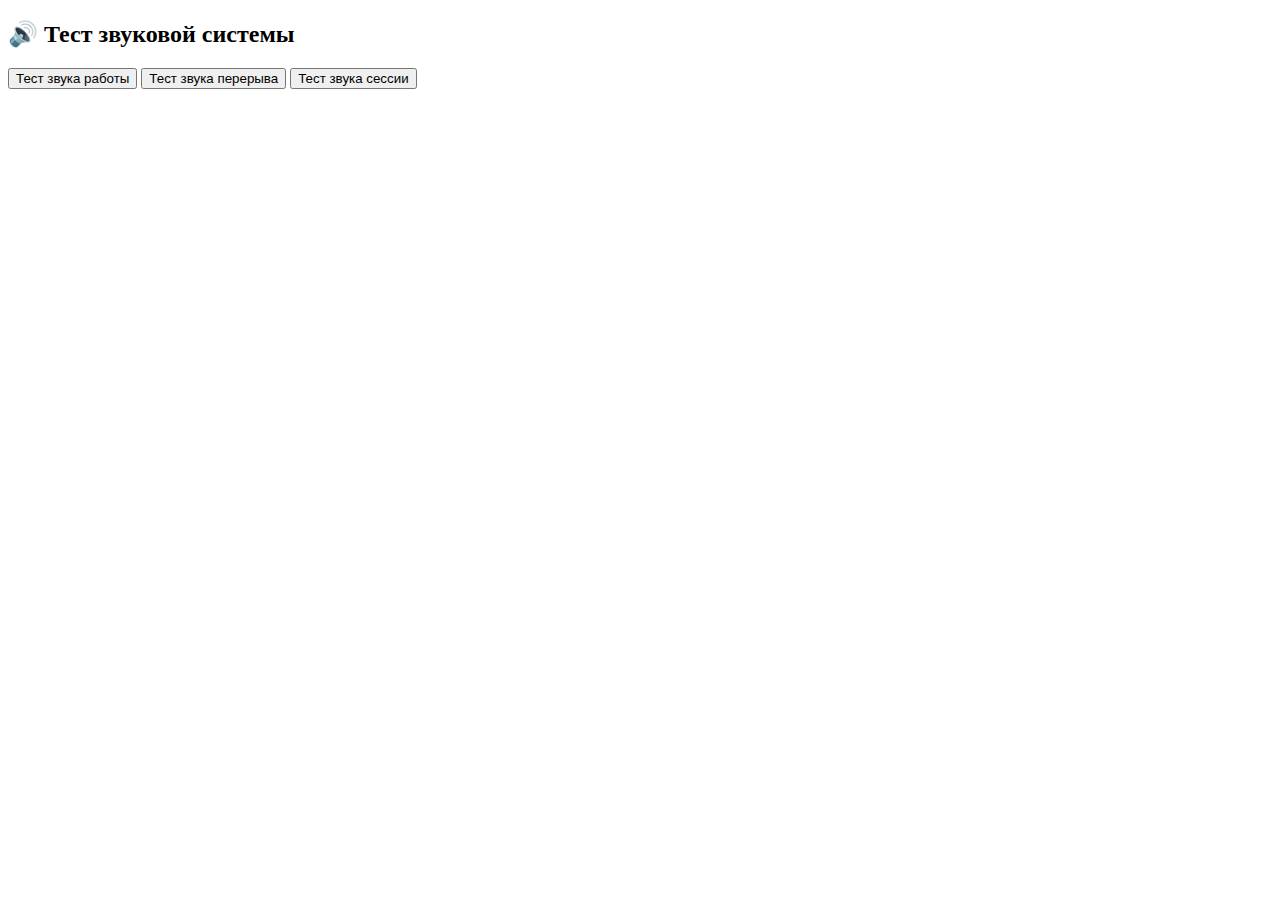
<file: sound-test.html>
﻿<!DOCTYPE html>
<html>
<head>
    <title>Sound Test</title>
</head>
<body>
    <h2>🔊 Тест звуковой системы</h2>
    <button onclick="testWorkSound()">Тест звука работы</button>
    <button onclick="testBreakSound()">Тест звука перерыва</button>
    <button onclick="testSessionSound()">Тест звука сессии</button>
    
    <script>
    // Копируем код из notifications.js для теста
    class TestNotificationManager {
        constructor() {
            this.audioContext = null;
            this.soundActivated = false;
            this.setupSoundActivation();
        }

        setupSoundActivation() {
            const activateSounds = () => {
                if (!this.soundActivated) {
                    this.soundActivated = true;
                    this.audioContext = new (window.AudioContext || window.webkitAudioContext)();
                    console.log("🔊 Звуки активированы в тесте!");
                }
            };
            document.addEventListener("click", activateSounds, { once: true });
        }

        playSound(frequency, duration, volume = 0.1) {
            if (!this.soundActivated || !this.audioContext) {
                console.log("❌ Звуки не активированы или audioContext не создан");
                return;
            }

            try {
                if (this.audioContext.state === "suspended") {
                    this.audioContext.resume();
                }
                
                const oscillator = this.audioContext.createOscillator();
                const gainNode = this.audioContext.createGain();
                
                oscillator.connect(gainNode);
                gainNode.connect(this.audioContext.destination);
                
                oscillator.frequency.value = frequency;
                oscillator.type = "sine";
                
                const now = this.audioContext.currentTime;
                gainNode.gain.setValueAtTime(0, now);
                gainNode.gain.linearRampToValueAtTime(volume, now + 0.1);
                gainNode.gain.exponentialRampToValueAtTime(0.001, now + duration);
                
                oscillator.start(now);
                oscillator.stop(now + duration);
                console.log("✅ Звук воспроизведен: " + frequency + "Hz");
                
            } catch (error) {
                console.log("❌ Ошибка звука:", error);
            }
        }

        playWorkEndSound() {
            this.playSound(784, 0.8, 0.08);
            setTimeout(() => this.playSound(1047, 0.6, 0.06), 200);
        }

        playBreakEndSound() {
            this.playSound(523, 1.0, 0.07);
        }

        playSessionCompleteSound() {
            this.playSound(523, 0.5, 0.06);
            setTimeout(() => this.playSound(659, 0.5, 0.06), 200);
            setTimeout(() => this.playSound(784, 0.7, 0.07), 400);
        }
    }

    const testManager = new TestNotificationManager();

    function testWorkSound() {
        console.log("🔔 Тестируем звук окончания работы...");
        testManager.playWorkEndSound();
    }

    function testBreakSound() {
        console.log("🔔 Тестируем звук окончания перерыва...");
        testManager.playBreakEndSound();
    }

    function testSessionSound() {
        console.log("🔔 Тестируем звук завершения сессии...");
        testManager.playSessionCompleteSound();
    }
    </script>
</body>
</html>
</file>
